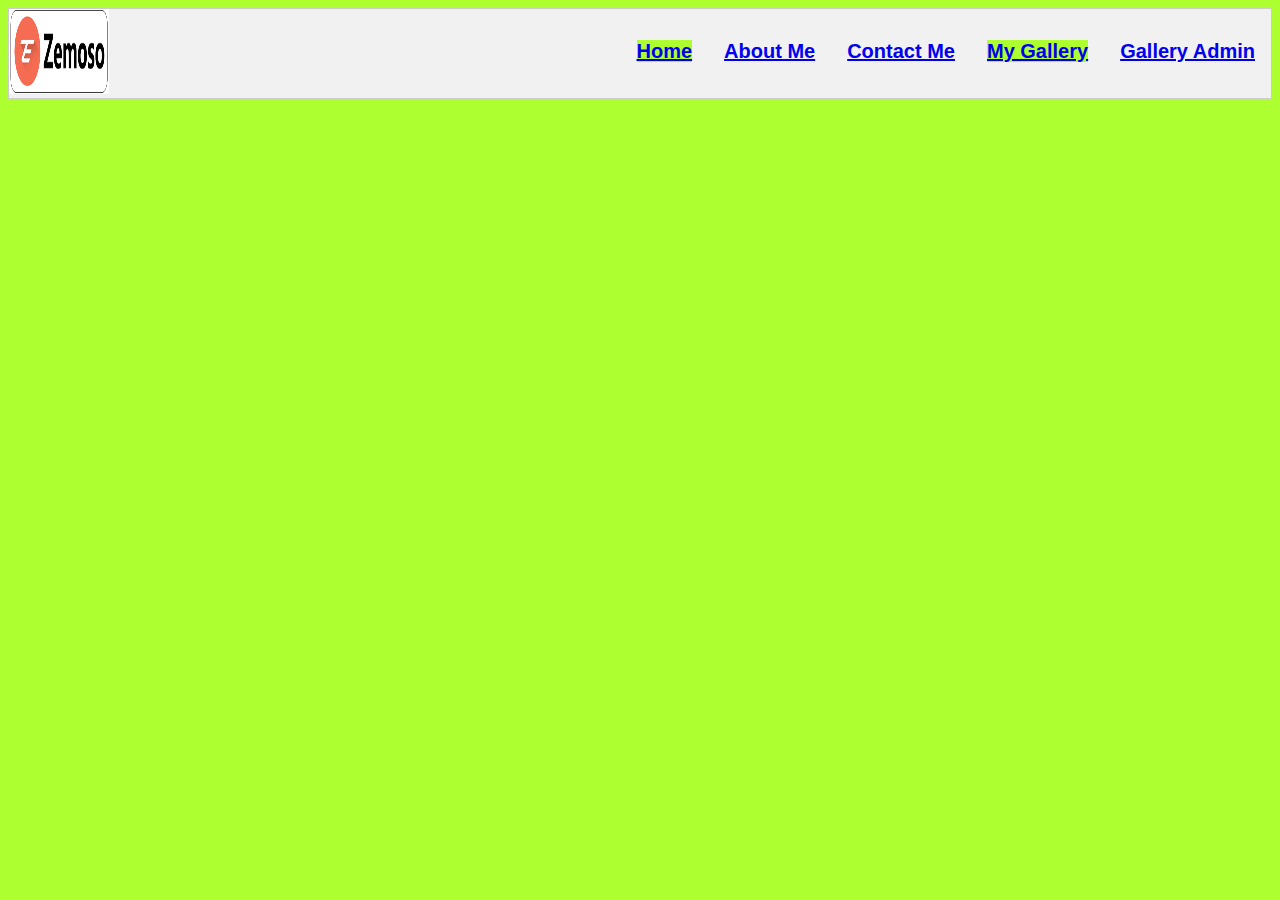
<file: index.html>
<!DOCTYPE html>
<html lang="en">
<head>
    
    <meta charset="UTF-8">
    <title>Portfolio</title>
   <link rel="Stylesheet" type="text/css" href="styles.css">
   
   <meta name="viewport" content="width=device-width, initial-scale=1">
   <meta name="insight-app-sec-validation" content="8b51eee9-0529-4aed-8205-61337fbb8309">
   <script src="https://ajax.googleapis.com/ajax/libs/jquery/1.10.1/jquery.min.js"></script>
</head>
<body >

    <nav clas="navbar">
        <div class="tab">
            <img class="header_image" src="images/ZemosoTech.png" height="85" width="150" alt="Zemoso">
            <button class="tablink" onclick="openPage('galleryAdmin', this)"><a href="galleryAdmin.html"><h2>Gallery Admin</h2></a></button> 
            <button class="tablink" onclick="openPage('gallery', this)"><a href="gallery.html"><h2>My Gallery</a></h2></button>
            <button ><a href="contact.html"><h2>Contact Me</h2></a></button>
            <button ><a href="aboutme.html"><h2>About Me</h2></a></button>
            <button class="tablink" onclick="openPage('home', this)" id="defaultOpen"><a href="index.html"><h2>Home</a></h2></button> 
            
        </div>
    </nav>
</body>
</html>
</file>
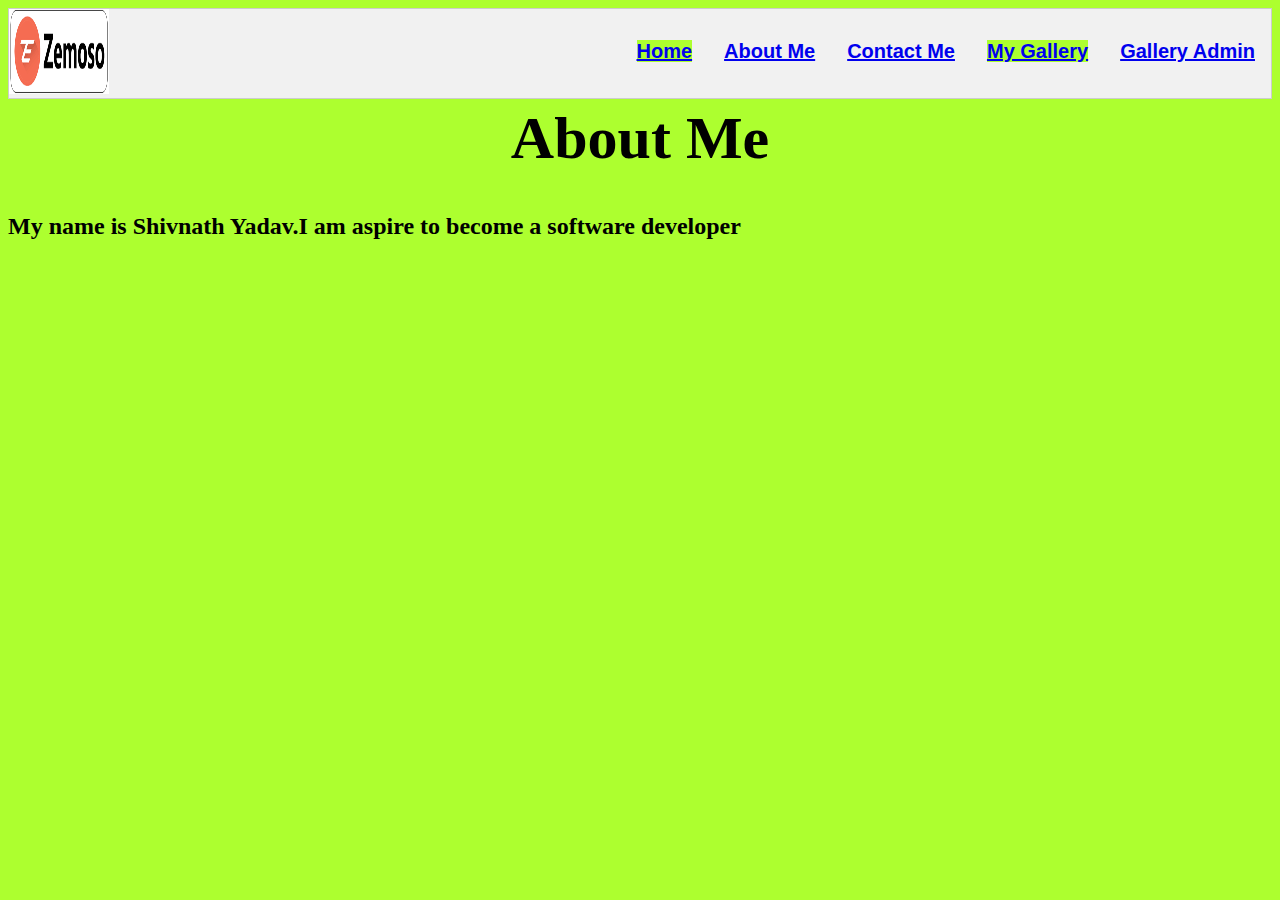
<file: aboutme.html>
<!DOCTYPE html>
<html lang="en">
<head>
    <title></title>
    <link rel="Stylesheet" type="text/css" href="styles.css"> 
    
    <meta name="viewport" content="width=device-width, initial-scale=1">
    <meta name="insight-app-sec-validation" content="8b51eee9-0529-4aed-8205-61337fbb8309">
    <script src="https://ajax.googleapis.com/ajax/libs/jquery/1.10.1/jquery.min.js"></script>
</head>
<body >
    
    <nav clas="navbar">
        <div class="tab">
            <img class="header_image" src="images/ZemosoTech.png" height="85" width="150" alt="Zemoso">
            <button class="tablink" onclick="openPage('galleryAdmin', this)"><a href="galleryAdmin.html"><h2>Gallery Admin</h2></a></button> 
            <button class="tablink" onclick="openPage('gallery', this)"><a href="gallery.html"><h2>My Gallery</a></h2></button>
            <button ><a href="contact.html"><h2>Contact Me</h2></a></button>
            <button ><a href="aboutme.html"><h2>About Me</h2></a></button>
            <button class="tablink" onclick="openPage('home', this)" id="defaultOpen"><a href="index.html"><h2>Home</a></h2></button>
              
        </div>
        </nav>
<div>
    <h1 class="gallery_admin"><strong>About Me</strong> </h1>
    <h2>My name is Shivnath Yadav.I am aspire to become a software developer</h2>
</div>
</body>
</html>
</file>
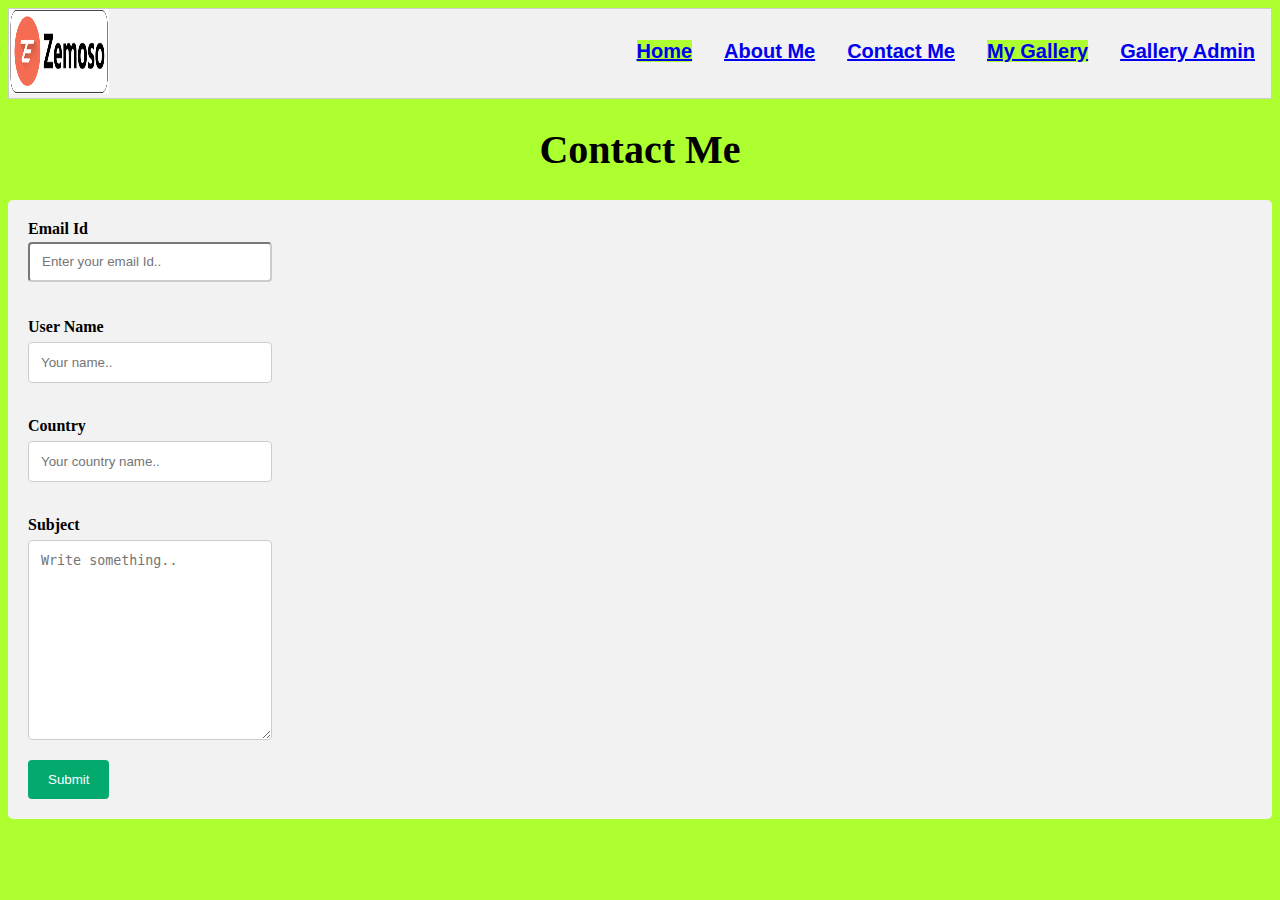
<file: contact.html>
<!DOCTYPE html>
<html lang="en">
<head>
    <title></title>
    <link rel="Stylesheet" type="text/css" href="styles.css">  
    <script  type="text/javascript" src="contactscript.js"></script>
    
    <meta name="viewport" content="width=device-width, initial-scale=1">
    <meta name="insight-app-sec-validation" content="8b51eee9-0529-4aed-8205-61337fbb8309">
    <script src="https://ajax.googleapis.com/ajax/libs/jquery/1.10.1/jquery.min.js"></script>
    <script type="text/javascript" src="UploadImages.js"></script>

</head>
<body>
    <nav clas="navbar">
        <div class="tab">
            <img class="header_image" src="images/ZemosoTech.png" height="85" width="150" alt="Zemoso">
            <button class="tablink" onclick="openPage('galleryAdmin', this)"><a href="galleryAdmin.html"><h2>Gallery Admin</h2></a></button> 
            <button class="tablink" onclick="openPage('gallery', this)"><a href="gallery.html"><h2>My Gallery</a></h2></button>
            <button ><a href="contact.html"><h2>Contact Me</h2></a></button>
            <button ><a href="aboutme.html"><h2>About Me</h2></a></button>
            <button class="tablink" onclick="openPage('home', this)" id="defaultOpen"><a href="index.html"><h2>Home</a></h2></button>
              
        </div>
        </nav>
<div>
    <h1 class="contact"><strong>Contact Me</strong> </h1>
    <div class="container">
        <form onsubmit="return userNameValidation()">
         
          <label for="email"><strong>Email Id</strong></label><br>
          <input type="email" id="email_id"  name="userEmailId" placeholder="Enter your email Id.."><br>
          <span id="Email_Validation"></span><br><br>
          <label for="user_name"><strong>User Name</strong></label><br>
          <input type="text" id="user_name" name="username" placeholder="Your name.."><br>
          <span id="MessageForName"></span><br>
          <label for="country"><strong>Country</strong></label><br>
          <input type="text" id="country" name="yourCountryName" placeholder="Your country name.."><br>
          <span id="MessageForCountry"></span>
          <br>
          <label for="subject"><strong>Subject</strong></label><br>
          <textarea id="subject" name="subject" placeholder="Write something.." style="height:200px"></textarea>
        <br>
          <input type="submit" value="Submit">
      
        </form>
      </div>
    
</div>
</body>
</html>
</file>
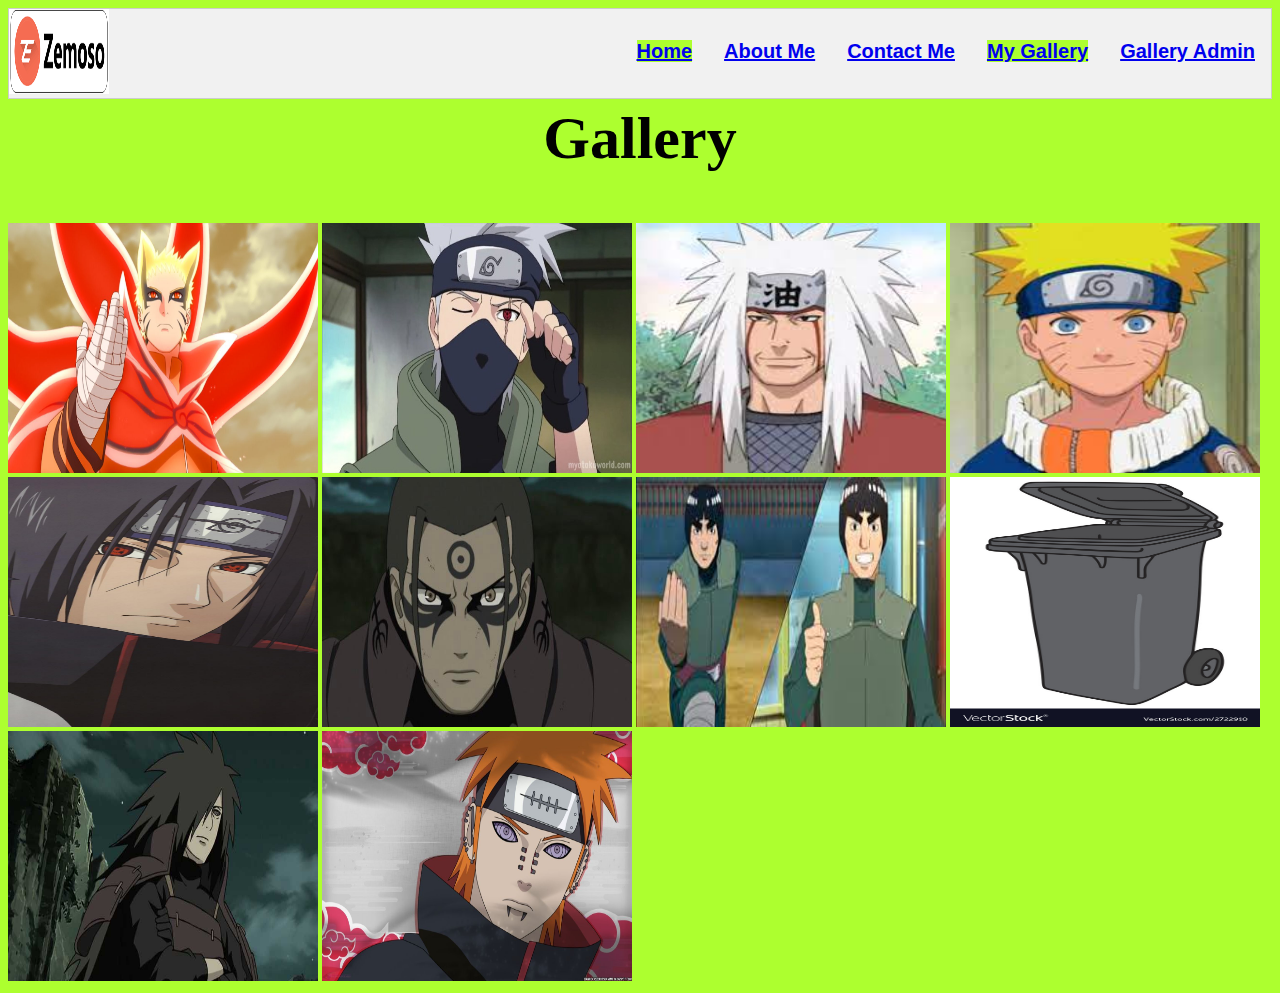
<file: gallery.html>
<!DOCTYPE html>
<html lang="en">
<head>
    <meta charset="UTF-8">
    <title>Naruto</title>
    <link rel="Stylesheet" type="text/css" href="styles.css">
    <meta name="viewport" content="width=device-width, initial-scale=1">
    <meta name="insight-app-sec-validation" content="8b51eee9-0529-4aed-8205-61337fbb8309">
    <script src="https://ajax.googleapis.com/ajax/libs/jquery/1.10.1/jquery.min.js"></script>
        
    <script type="text/javascript" src="UploadImages.js"></script>
</head>
<body >
    <div class="tab">
        <img class="header_image" src="images/ZemosoTech.png" height="85" width="150" alt="Zemoso">
        <button class="tablink" onclick="openPage('galleryAdmin', this)"><a href="galleryAdmin.html"><h2>Gallery Admin</h2></a></button> 
        <button class="tablink" onclick="openPage('gallery', this)"><a href="gallery.html"><h2>My Gallery</a></h2></button>
        <button ><a href="contact.html"><h2>Contact Me</h2></a></button>
        <button ><a href="aboutme.html"><h2>About Me</h2></a></button>
        <button class="tablink" onclick="openPage('home', this)" id="defaultOpen"><a href="index.html"><h2>Home</a></h2></button>
            
    </div>
      
<h2 class="gallery">Gallery</h2>

<td>
    <tr><img src="images/barayon.jpg" height="250" width="282" alt="ultimateform"></tr>
    <tr><img src="images/kakashi.jpg" height="250" width="282" alt="ultimateform"></tr>
    <tr><img src="images/EroSanin.jfif" height="250" width="282" alt="ultimateform"></tr>
    <tr><img src="images/naruto.jfif" height="250" width="282" alt="ultimateform"></tr>
    <tr><img src="images/itachiuchiha.jpg" height="250" width="282" alt="ultimateform"></tr>
    </td>
    <td>
        <tr><img src="images/hashirama.jpg" height="250" width="282" alt="ultimateform"></tr>
        <tr><img src="images/mightguy.jfif" height="250" width="282" alt="ultimateform"></tr>
        <tr><img src="images/Sakura.jpg" height="250" width="282" alt="ultimateform"></tr>
        <tr><img src="images/madarauchiha.jfif" height="250" width="282" alt="ultimateform"></tr>
        <tr><img src="images/Pain.jpg" height="250" width="282" alt="ultimateform"></tr>
        </td>

</body>
</html>
</file>
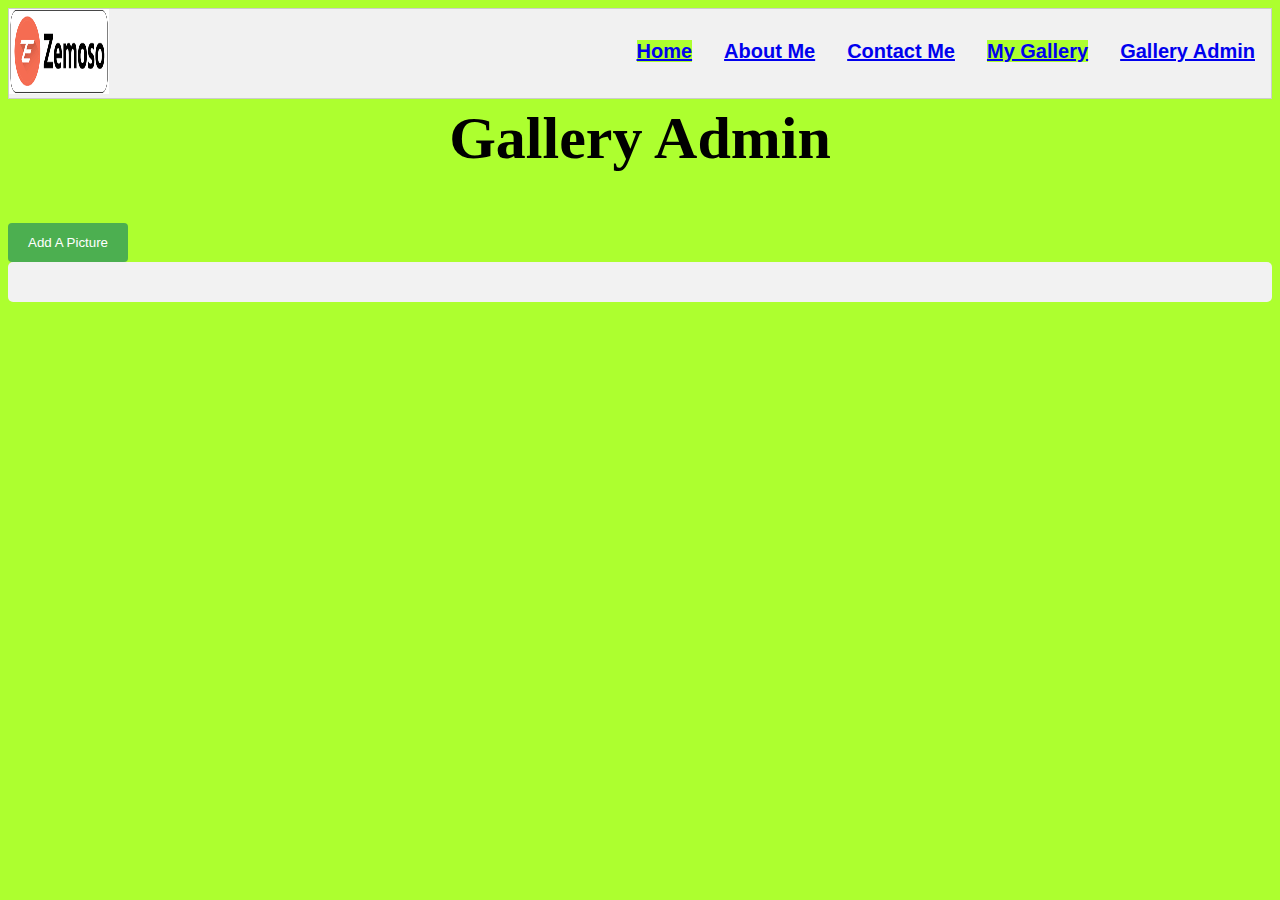
<file: galleryAdmin.html>
<!DOCTYPE html>
<html lang="en">
<head>
    
    <meta charset="UTF-8">
    <title>Portfolio</title>
   <link rel="Stylesheet" type="text/css" href="styles.css">
   <meta name="viewport" content="width=device-width, initial-scale=1">
   <meta name="insight-app-sec-validation" content="8b51eee9-0529-4aed-8205-61337fbb8309">
   <script src="https://ajax.googleapis.com/ajax/libs/jquery/1.10.1/jquery.min.js"></script>
        
    <script type="text/javascript" src="UploadImages.js"></script>
</head>
<body>

    <nav clas="navbar">
        <div class="tab">
            <img class="header_image" src="images/ZemosoTech.png" height="85" width="150" alt="Zemoso">
            <button class="tablink" onclick="openPage('galleryAdmin', this)"><a href="galleryAdmin.html"><h2>Gallery Admin</h2></a></button> 
            <button class="tablink" onclick="openPage('gallery', this)"><a href="gallery.html"><h2>My Gallery</a></h2></button>
            <button ><a href="contact.html"><h2>Contact Me</h2></a></button>
            <button ><a href="aboutme.html"><h2>About Me</h2></a></button>
            <button class="tablink" onclick="openPage('home', this)" id="defaultOpen"><a href="index.html"><h2>Home</a></h2></button> 
            
        </div>
    </nav>
    <div>
    <h2 class="gallery_admin">Gallery Admin</h2>
</div>

<div id="galleryAdmin" class="content">
      
        <button class="add" id="addbutton"  " type="button" onclick="openForm('add')">Add A Picture</button> 
        <div id="data" class="container"></div>
        <div id="formdiv" style="display: none;">
            <button class="add" type="button" style="display: none;" onclick="openForm('add')">Add A Picture</button>    
            <br>
            <h1 id="addedit"></h1>
            <div class="formcontainer">
            <form name="myImageform" onsubmit="return validateImage()" >
                <input type="text" style="display: none;" id="index" name="index" value="-1">
                <label for="Image-URL">Image URL</label><br>
                <input type="text" id=Image-URL name="Image-URL" value="" required ><br>
                <label for="Name">Name</label><br>
                <input type="text" id=Name name="Name" value="" required><br>
                <label for="Information">Information</label><br>
                <input type="text" id=Information name="Information" value="" required><br>
                <label for="Date">Date</label><br>
                <input type="date" id="Date" name="Date" value="" required><br><br>
                <input type="submit" id="submit" >
                <input type="reset" style="display: none;" id="reset" value="Reset Form">
            </form>
        </div>
</div>
</div>
</body>
</html>
</file>
<file: styles.css>
.tab {
    overflow: hidden;
    border: 1px solid #ccc;
    background-color: #f1f1f1;
   

  }
#click{
    display: none;
}
input[type=text], select, textarea {
    width: 100%; 
    padding: 12px;  
    border: 1px solid #ccc;
    border-radius: 4px; 
    box-sizing: border-box; 
    margin-top: 6px;
    margin-bottom: 16px;
    resize: vertical 
  }
::selection{
      background-color: #338FFF !important;
      color: #fff !important;
  }
/* Style the buttons that are used to open the tab content */
.tab button {
    background-color: inherit;
    text-align: center;
    height: 60;
    width: 60;
    float: right;
    border: none;
    outline: none;
    cursor: pointer;
    padding: 14px 16px;
    transition: 0.3s;
  }
body, div, a, p{
  background-color: greenyellow;
  user-select: text !important;
}
  /* Change background color of buttons on hover */
.tab button:hover {
      color: blue;
    background-color: #ddd;
  }
input[type=submit] {
    background-color: #04AA6D;
    color: white;
    padding: 12px 20px;
    border: none;
    border-radius: 4px;
    cursor: pointer;
  }
.container {
    border-radius: 5px;
    background-color: #f2f2f2;
    padding: 20px;
  
  }
#user_name{
  width: 60%;
}
#country{
  width: 60%;
}
#email_id{
  padding: 12px;
  width: 60%;
  box-sizing: border-box;
  border-radius: 4px;
  height: 40px;
  border-color: #ccc;
  box-shadow: none;
  margin-top: 4px;
  outline: none;
}
input[type=submit]:hover {
    background-color: #45a049;

  }
span{
  margin-top: -5px;
}

#subject{
  width: 60%;

}  
.gallery_admin,.gallery{
 text-align: center; 
 font-size: 60px;
 margin-top: 5px;
}
.contact{
  text-align: center; 
  font-size: 40px;
  }
  .formcontainer{
    width: 100%;
    background-color: honeydew;
  }  
 
.add{
  background-color: #4CAF50;
  color: white;
  padding: 12px 20px;
  border: none;
  border-radius: 4px;
  cursor: pointer;
}
.edit{
  background-color: #008CBA;
  color: white;
  padding: 12px 20px;
  border: none;
  border-radius: 4px;
  cursor: pointer;
  
}
.delete{
  background-color: #f44000;
  color: white;
  padding: 12px 20px;
  border: none;
  border-radius: 4px;

  cursor: pointer;
}
.footcontainer{
  padding: 5px;
  padding-bottom: 5px;
  width: 100%;
  background-color: honeydew;
  height: fit-content;
  border-radius: 5px;
  margin-bottom: 0px;
}
.container{
  display:grid;
  grid-template-columns: 1fr 1fr 1fr;
  grid-column-gap: 1px;
  grid-row-gap: 1px;
  }
.imagebox{
      background-color: rgba(255, 255, 255, 0.8);
      margin: 10px 10px;
      padding: 20px 20px;
  
  }
  img{
      width: 310px;
      height: 250px;
  }
  .header_image{
    width: 100px;
    height: 85px;
  }
</file>
